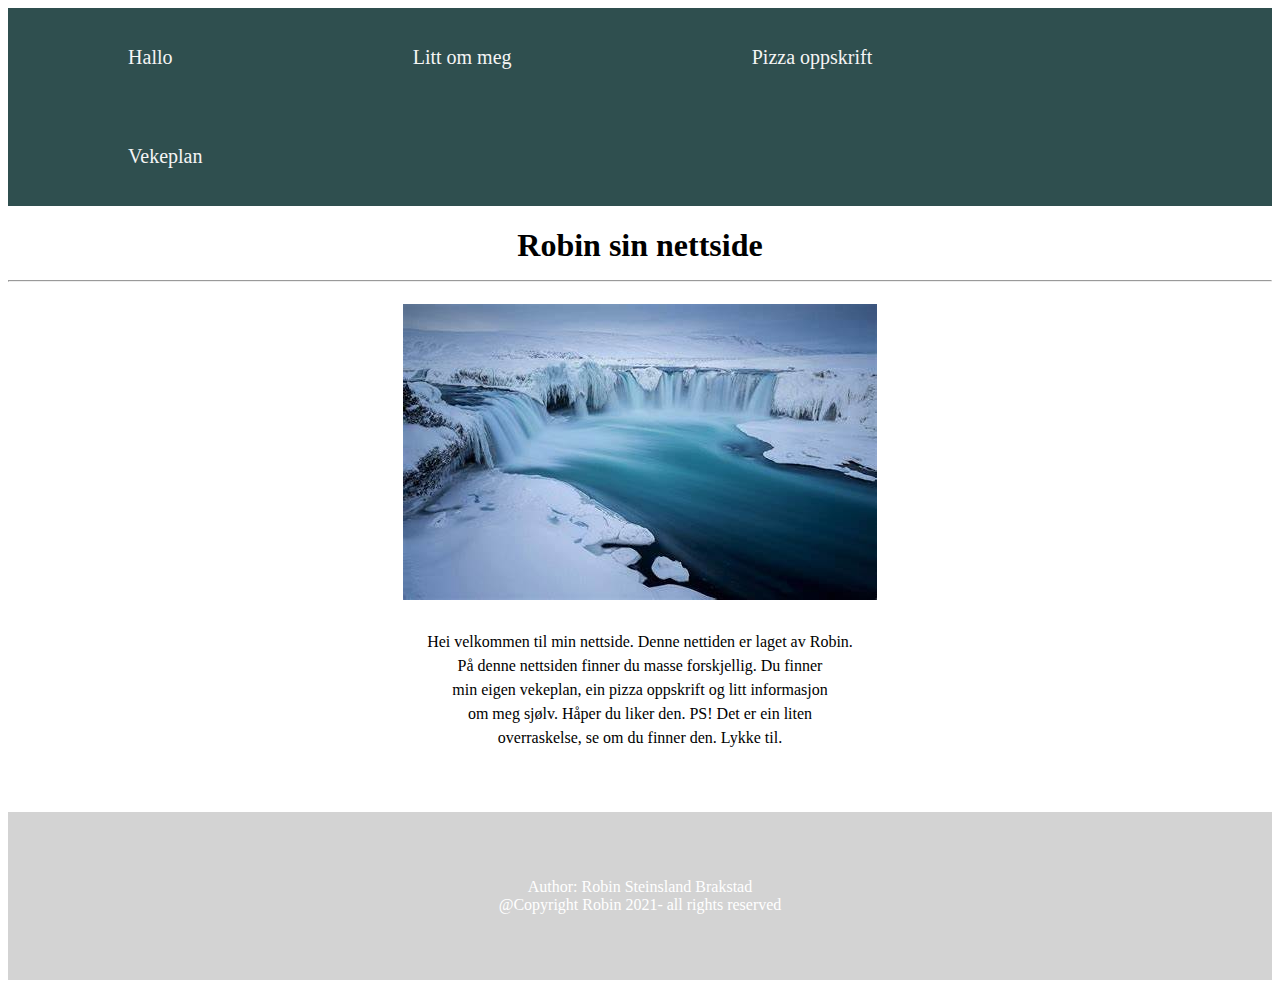
<file: index.html>
<!DOCTYPE html>

<html>

    <head>

		<title>
			Robin sin nettside
		</title>

		<link rel="stylesheet" href="stil.css">

		<meta charset="utf-8">
		
	
		<div class="topnav">
			<a  href="https://www.youtube.com/watch?v=dQw4w9WgXcQ">Hallo</a>
			<a  href="https://robin13robin.github.io/Robins-nettside/index2.html">Litt om meg</a>
			<a  href="https://robin13robin.github.io/Robins-nettside/hallo.html">Pizza oppskrift</a>
			<a href="https://robin13robin.github.io/Robins-nettside/index3.html">Vekeplan</a>
		</div>
		

		
    </head>

    <body>
		<div class="overskrift">
			<h1>Robin sin nettside<hr></h1>
		</div>


        <div class="bilde">
			<img src="waterfall.JPEG"/>
		</div>
			
		<div class="tekst">
			<p>Hei velkommen til min nettside. Denne nettiden er laget av Robin. 
				<br> På denne nettsiden finner du masse forskjellig. Du finner
				<br> min eigen vekeplan, ein pizza oppskrift og litt informasjon 
				<br> om meg sjølv. Håper du liker den. PS! Det er ein liten 
				<br> overraskelse, se om du finner den. Lykke til.
			</p>

		</div>

		
		
		<br>
		<br>

		<footer>
			<div class="slutt">

				<p>Author: Robin Steinsland Brakstad <Br>
				@Copyright Robin 2021- all rights reserved</p>

			</div>

		</footer>	
		
    </body>
</html>
</file>
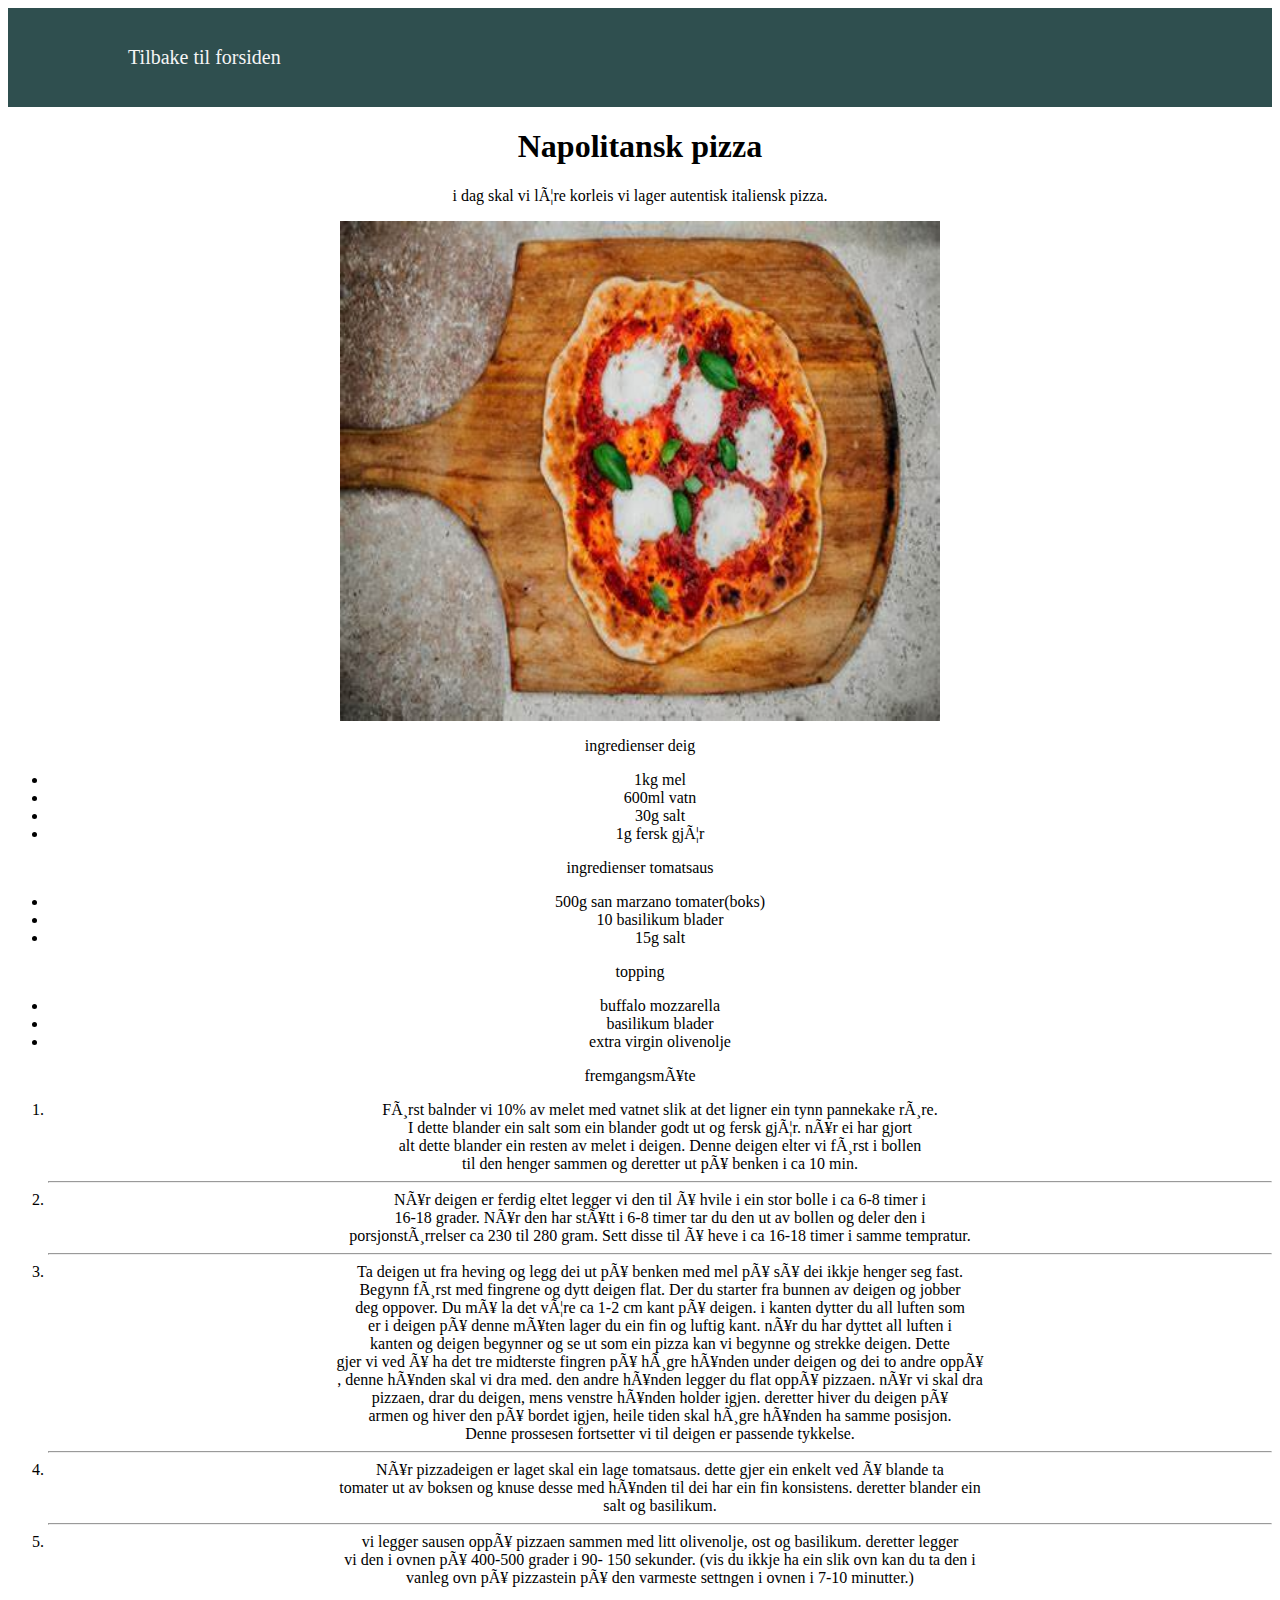
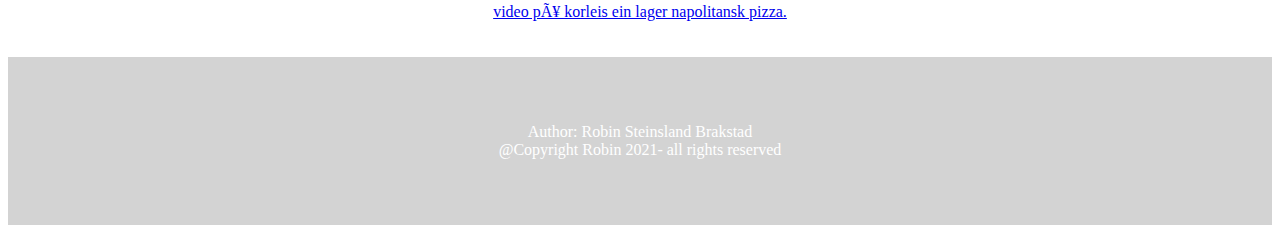
<file: hallo.html>
<!DOCTYPE>

<html>

	<head>
		<title>
			Robin sin nettside
		</title>

		<div class="topnav">
			<a  href="https://robin13robin.github.io/Robins-nettside/">Tilbake til forsiden</a>
		</div>

		<link rel="stylesheet" href="stil.css">
	
		<title>Napolitansk pizza<hr></title>
		
		<meta charset="utf=8">
	
	</head>
	
	<body>
		<div class="pizza">
			<h1>Napolitansk pizza</h1>
			
			<p>i dag skal vi lære korleis vi lager autentisk italiensk pizza.</p>
		
			<img src="pizza2.JPEG" width="600px" height="500px"/>
			
			<p>ingredienser deig</p>
			
			<ul>
				<li>1kg mel</li>
				<li>600ml vatn</li>
				<li>30g salt</li>
				<li>1g fersk gjær</li>
			</ul>
			
			<p>ingredienser tomatsaus</p>
			
			<ul>
				<li>500g san marzano tomater(boks)</li>
				<li>10 basilikum blader</li>
				<li>15g salt</li>
			</ul>
				
			<p>topping</p>
			
			<ul>
				<li>buffalo mozzarella</li>
				<li>basilikum blader</li>
				<li>extra virgin olivenolje</li>
			</ul>
				
				
			<p>fremgangsmåte</p>
			
			<ol>
				<li>Først balnder vi 10% av melet med vatnet slik at det ligner ein tynn pannekake røre.
					<br> I dette blander ein salt som ein blander godt ut og fersk gjær. når ei har gjort
					<br> alt dette blander ein resten av melet i deigen. Denne deigen elter vi først i bollen
					<br> til den henger sammen og deretter ut på benken i ca 10 min.
				</li>
				<hr>
				<li>Når deigen er ferdig eltet legger vi den til å hvile i ein stor bolle i ca 6-8 timer i 
					<br>16-18 grader. Når den har stått i 6-8 timer tar du den ut av bollen og deler den i 
					<br> porsjonstørrelser ca 230 til 280 gram. Sett disse til å heve i ca 16-18 timer i samme tempratur.  
				</li>
				<hr>
				<li>Ta deigen ut fra heving og legg dei ut på benken med mel på så dei ikkje henger seg fast.
					<br> Begynn først med fingrene og dytt deigen flat. Der du starter fra bunnen av deigen og jobber 
					<br> deg oppover. Du må la det være ca 1-2 cm kant på deigen. i kanten dytter du all luften som 
					<br>er i deigen  på denne måten lager du ein fin og luftig kant. når du har dyttet all luften i
					<br> kanten og deigen begynner og se ut som ein pizza kan vi begynne og strekke deigen. Dette
					<br> gjer vi ved å ha det tre midterste fingren på høgre hånden under deigen og dei to andre oppå
					<br>, denne hånden skal vi dra med. den andre hånden legger du flat oppå pizzaen. når vi skal dra
					<br> pizzaen, drar du deigen, mens venstre hånden holder igjen. deretter hiver du deigen på 
					<br>armen og hiver den på bordet igjen, heile tiden skal høgre hånden ha samme posisjon.
					<br> Denne prossesen fortsetter vi til deigen er passende tykkelse. 
				</li>
				<hr>
				<li>Når pizzadeigen er laget skal ein lage tomatsaus. dette gjer ein enkelt ved å blande ta 
					<br>tomater ut av boksen og knuse desse med hånden til dei har ein fin konsistens. deretter blander ein
					<br> salt og basilikum.
				</li>
				<hr>
				<li>vi legger sausen oppå pizzaen sammen med litt olivenolje, ost og basilikum. deretter legger
					<br> vi den i ovnen på 400-500 grader i 90- 150 sekunder. (vis du ikkje ha ein slik ovn kan du ta den i 
					<br>vanleg ovn på pizzastein på den varmeste settngen i ovnen i 7-10 minutter.)
				</li>
			</ol>
				
			<a href="https://www.youtube.com/watch?v=xKDnD8sJsuY&t=0s" > 
				video på korleis ein lager napolitansk pizza.
			</a>
		</div>

		<br>
		<br>
		

		<footer>
			<div class="slutt">
	
				<p>Author: Robin Steinsland Brakstad <Br>
					@Copyright Robin 2021- all rights reserved</p>
	
			</div>

			<p></p>
			
		</footer>	
		
	</body> 
	
	
</html>
</file>
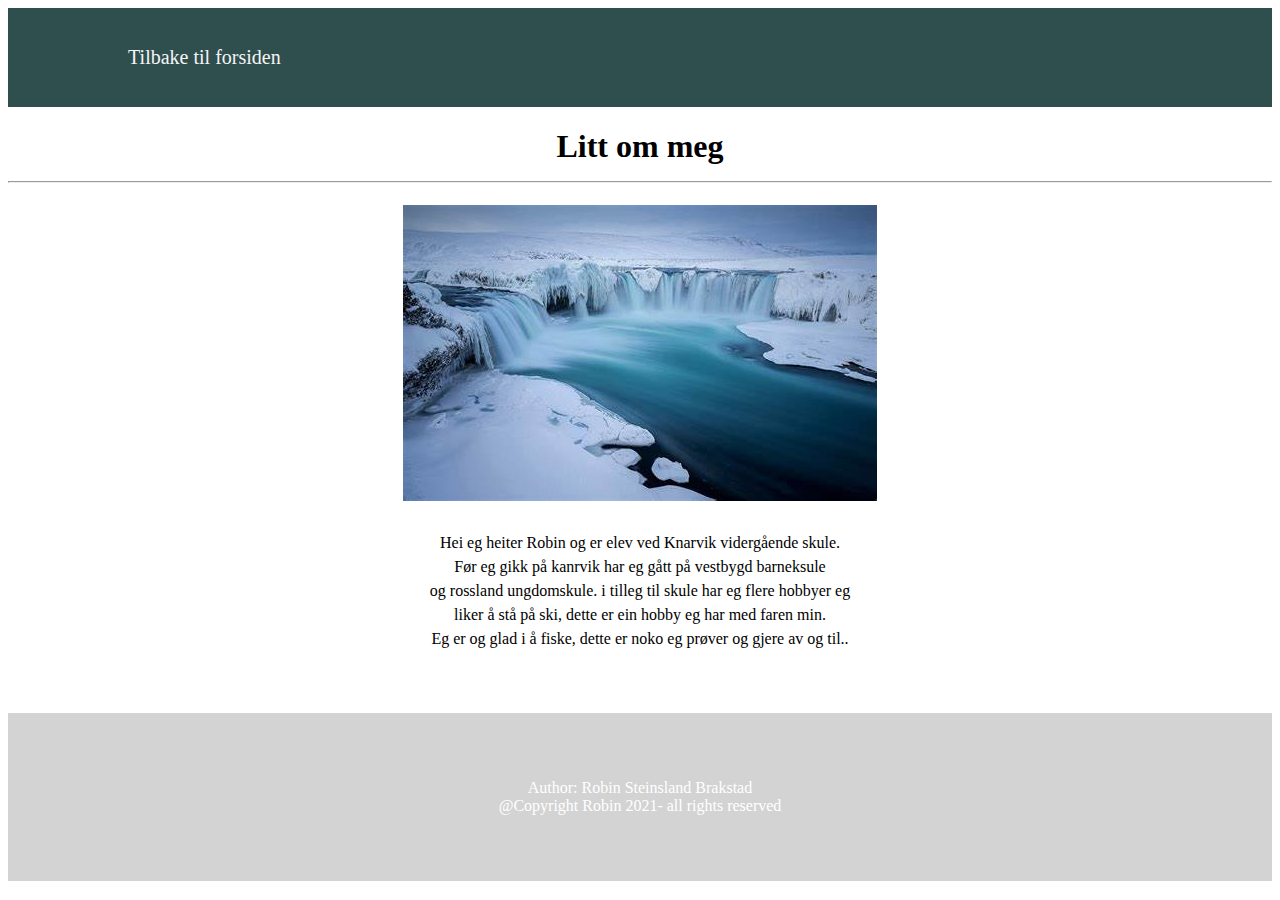
<file: index2.html>
<!DOCTYPE html>

<html>

    <head>

		<title>
			Robin sin nettside
		</title>


		<link rel="stylesheet" href="stil.css">

		<meta charset="utf-8">
		
		
		<div class="topnav">
			<a  href="https://robin13robin.github.io/Robins-nettside/">Tilbake til forsiden</a>
		</div>

		
    </head>

    <body>
		<div class="overskrift">
			<h1>Litt om meg<hr></h1>
		</div>
        

        <div class="bilde">
			<img src="waterfall.JPEG"/>
		</div>
			
		<div class="tekst">
			<p>Hei eg heiter Robin og er elev ved Knarvik vidergående skule. <br> Før eg gikk på kanrvik har eg gått på vestbygd barneksule <br> og rossland ungdomskule. i tilleg til skule har eg flere hobbyer eg <br> liker å stå på ski, dette er ein hobby eg har med faren min. <br> Eg er og glad i å fiske, dette er noko eg prøver og gjere av og til..</p>

			
		</div>
		
		<br>
		<br>

		<footer>
			<div class="slutt">

				<p>Author: Robin Steinsland Brakstad <Br>
				@Copyright Robin 2021- all rights reserved</p>

			</div>

		</footer>	
		
    </body>
</html>
</file>
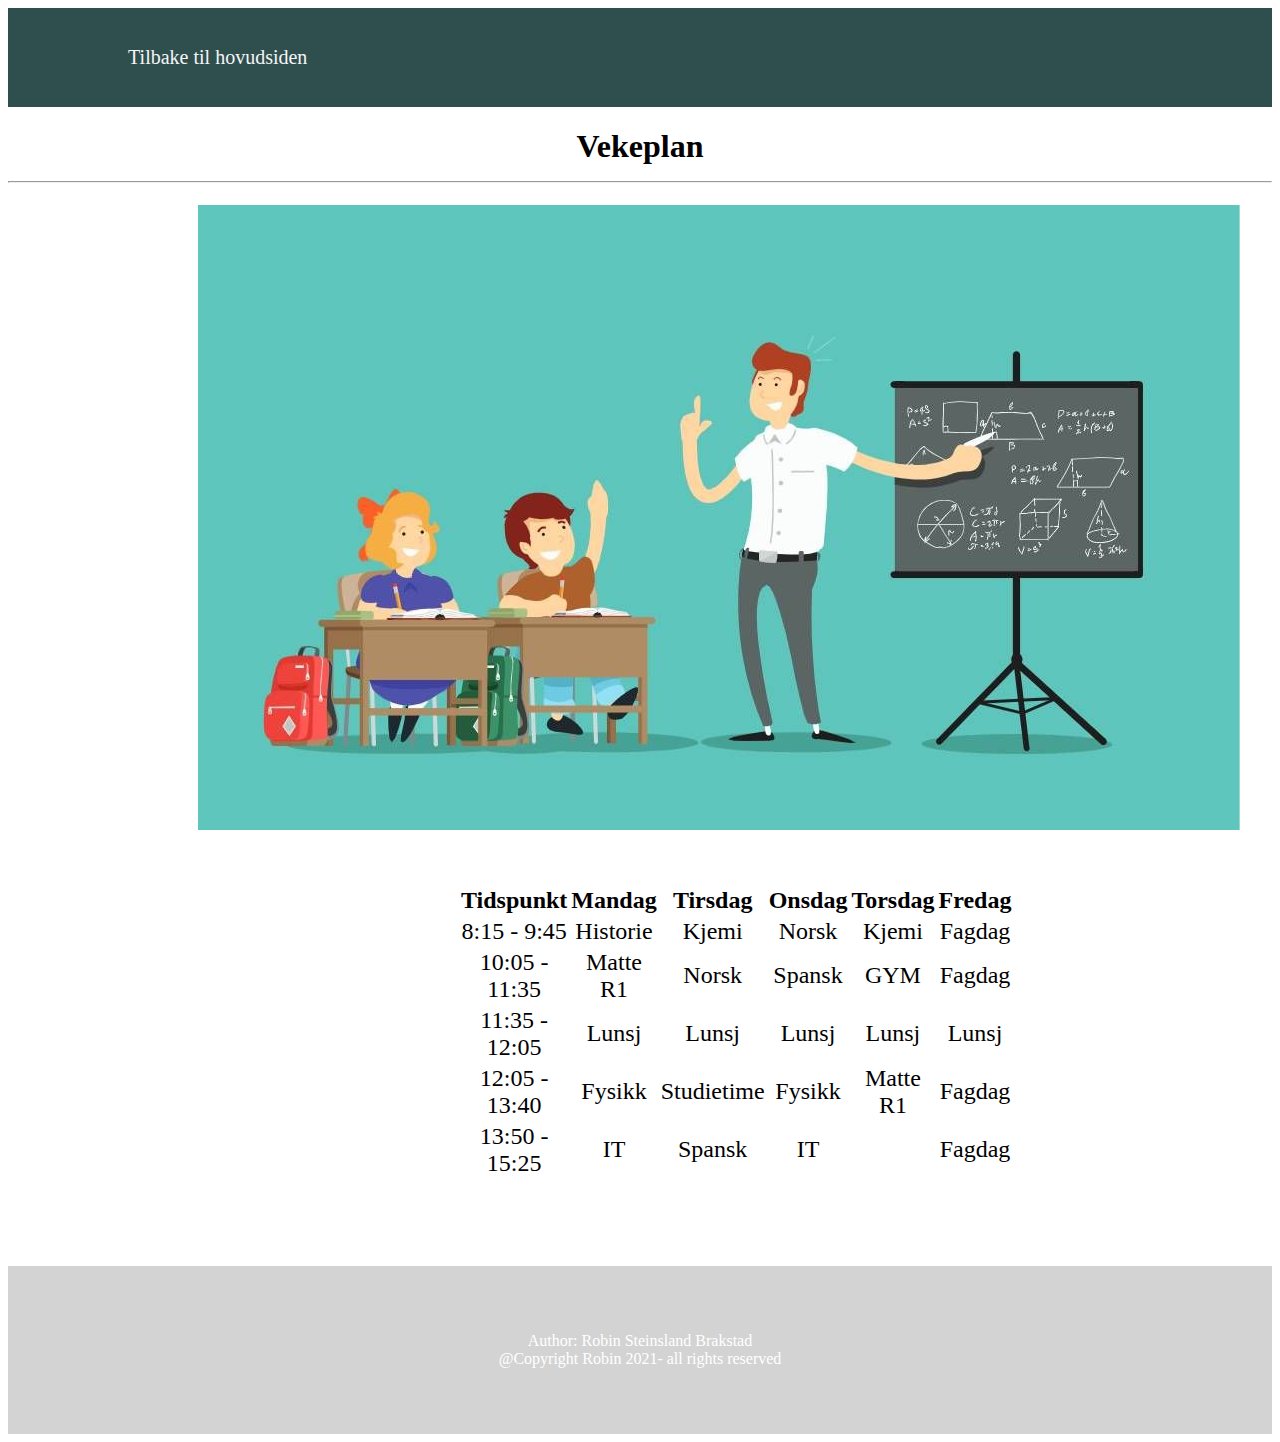
<file: index3.html>
<!DOCTYPE html>

<html>

    <head>
        <title>
			Robin sin nettside
		</title>


        <meta charset="utf-8">

		<link rel="stylesheet" href="stil.css">

		
		
		<div class="topnav">
			<a  href="https://robin13robin.github.io/Robins-nettside/">Tilbake til hovudsiden</a>
		</div>
		

		
    </head>

    <body>
		<div class="overskrift">
			<h1>Vekeplan<hr></h1>
		</div>
        
        <div class="bilde2">
            <img src="skole.JPEG">
        </div>

        <div class="ukeplan">
			<table>
                <tr>
                    <th>Tidspunkt</th>
                    <th>Mandag</th>
                    <th>Tirsdag</th>
                    <th>Onsdag</th>
                    <th>Torsdag</th>
                    <th>Fredag</th>
                </tr>
                <tr>
                    <td>8:15 - 9:45</td>
                    <td>Historie</td>
                    <td>Kjemi</td>
                    <td>Norsk</td>
                    <td>Kjemi</td>
                    <td>Fagdag</td>
                </tr>
                <tr>
                    <td>10:05 - 11:35</td>
                    <td>Matte R1</td>
                    <td>Norsk</td>
                    <td>Spansk</td>
                    <td>GYM</td>
                    <td>Fagdag</td>
                </tr>
                <tr>
                    <td>11:35 - 12:05</td>
                    <td>Lunsj</td>
                    <td>Lunsj</td>
                    <td>Lunsj</td>
                    <td>Lunsj</td>
                    <td>Lunsj</td>
                  </tr>
                  <tr>
                    <td>12:05 - 13:40</td>
                    <td>Fysikk</td>
                    <td>Studietime</td>
                    <td>Fysikk</td>
                    <td>Matte R1</td>
                    <td>Fagdag</td>
                  </tr>
                  <tr>
                    <td>13:50 - 15:25</td>
                    <td>IT</td>
                    <td>Spansk</td>
                    <td>IT</td>
                    <td></td>
                    <td>Fagdag</td>
                  </tr>
              </table>
              

			
		</div>
		
		<br>
		<br>

	    <footer>
		    <div class="slutt">

			    <p>Author: Robin Steinsland Brakstad <Br>
				@Copyright Robin 2021- all rights reserved</p>

		    </div>

	    </footer>	
		
    </body>
</html>
</file>
<file: stil.css>
.topnav {
	background-color:darkslategray;
	overflow: hidden;

 }
  
 
 .topnav a {
	float: left;
	color: whitesmoke;
	text-align: center;
	padding: 3% 9.5%;
	text-decoration: none;
	font-size: 20px;
	justify-content: center;

 }

  
 .topnav a:hover {
	background-color: #ddd;
	color: black;
	text-align: center;
  }


.slutt{
	text-align: center;
	padding: 50px;
    background-color: lightgrey;
    color: white;
}

.bilde{
	text-align: center;
	size: 20% 20%;
}

.overskrift{
	text-align: center;
}

.tekst{
	text-align: center;
	padding: 10px;
	line-height: 150%;
}

.pizza{
	text-align: center;
}

.ukeplan{
	text-align: center;
	padding: 50px 450px;
	margin-right: auto;
	margin-left: auto;
	font-size: x-large;
}

.bilde2{
	display: block;
	margin-left: auto;
	margin-right: auto;
	width: 70%;
}
</file>
